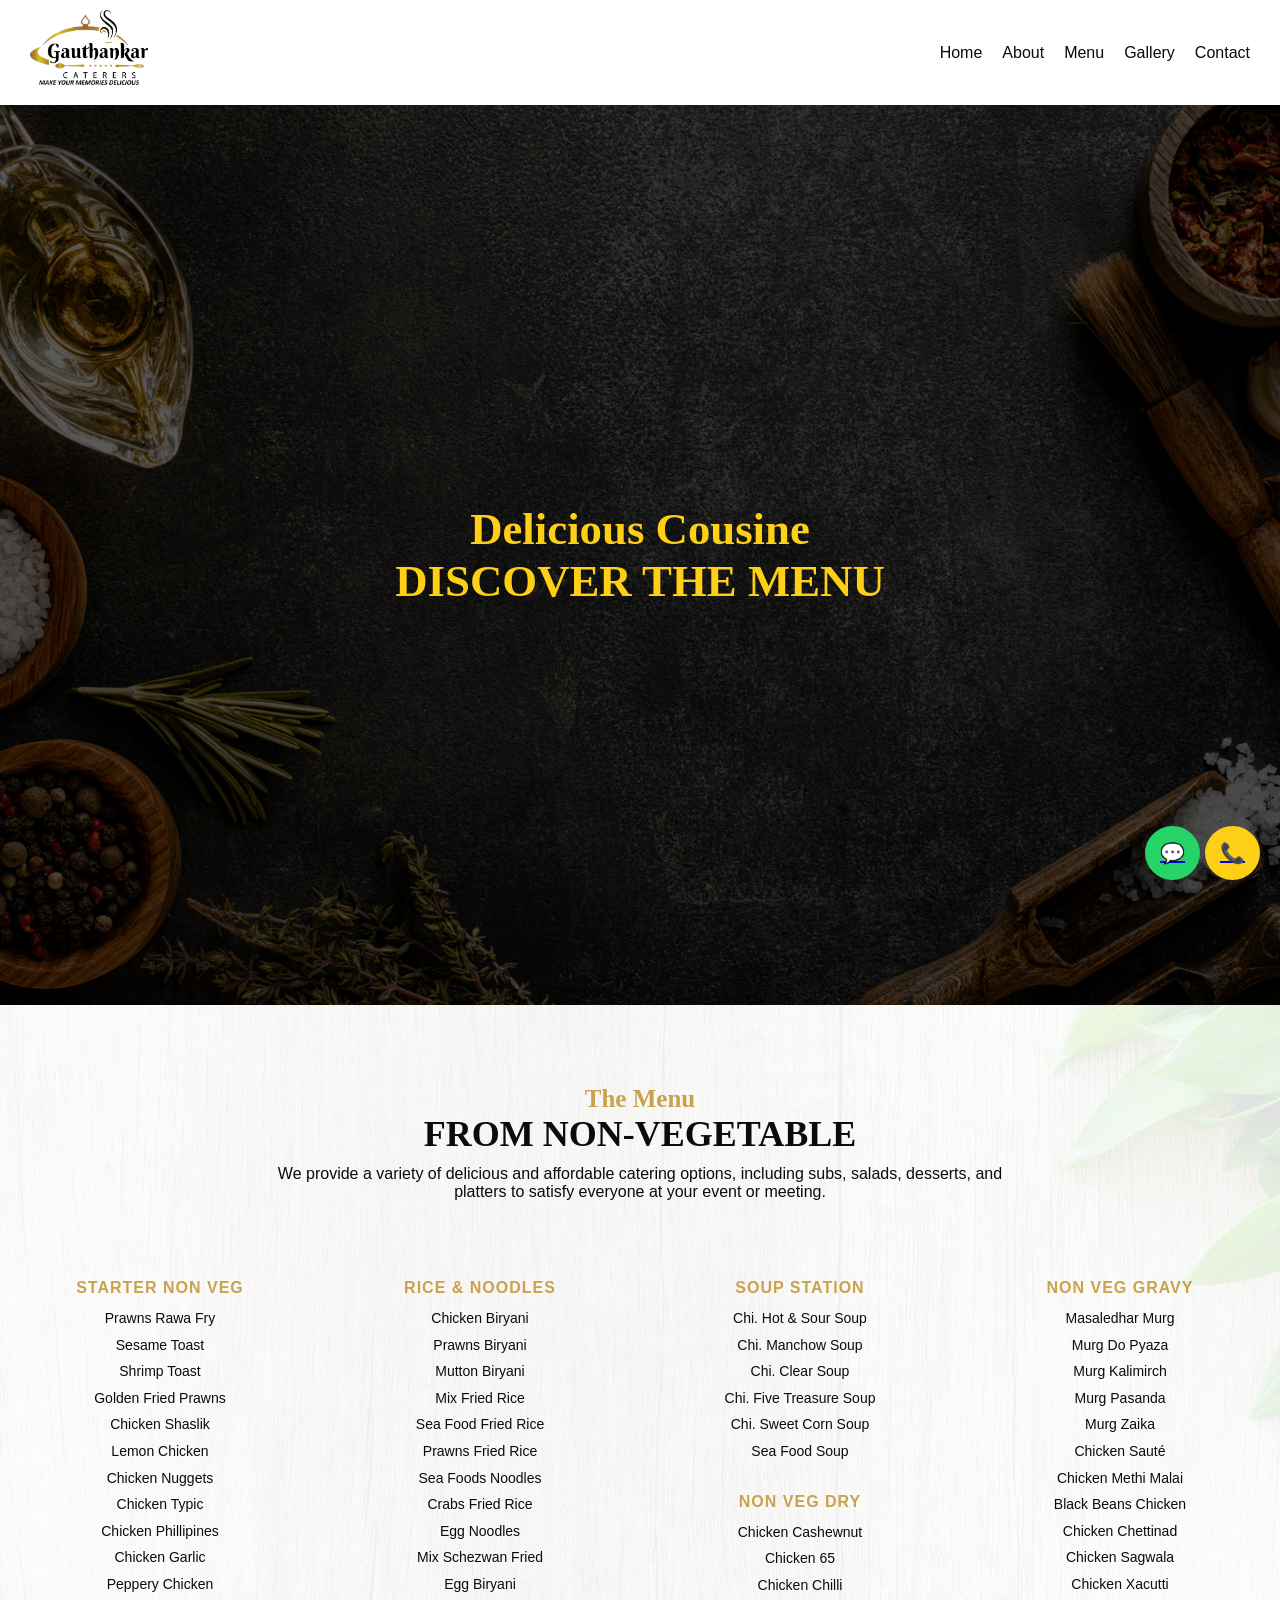
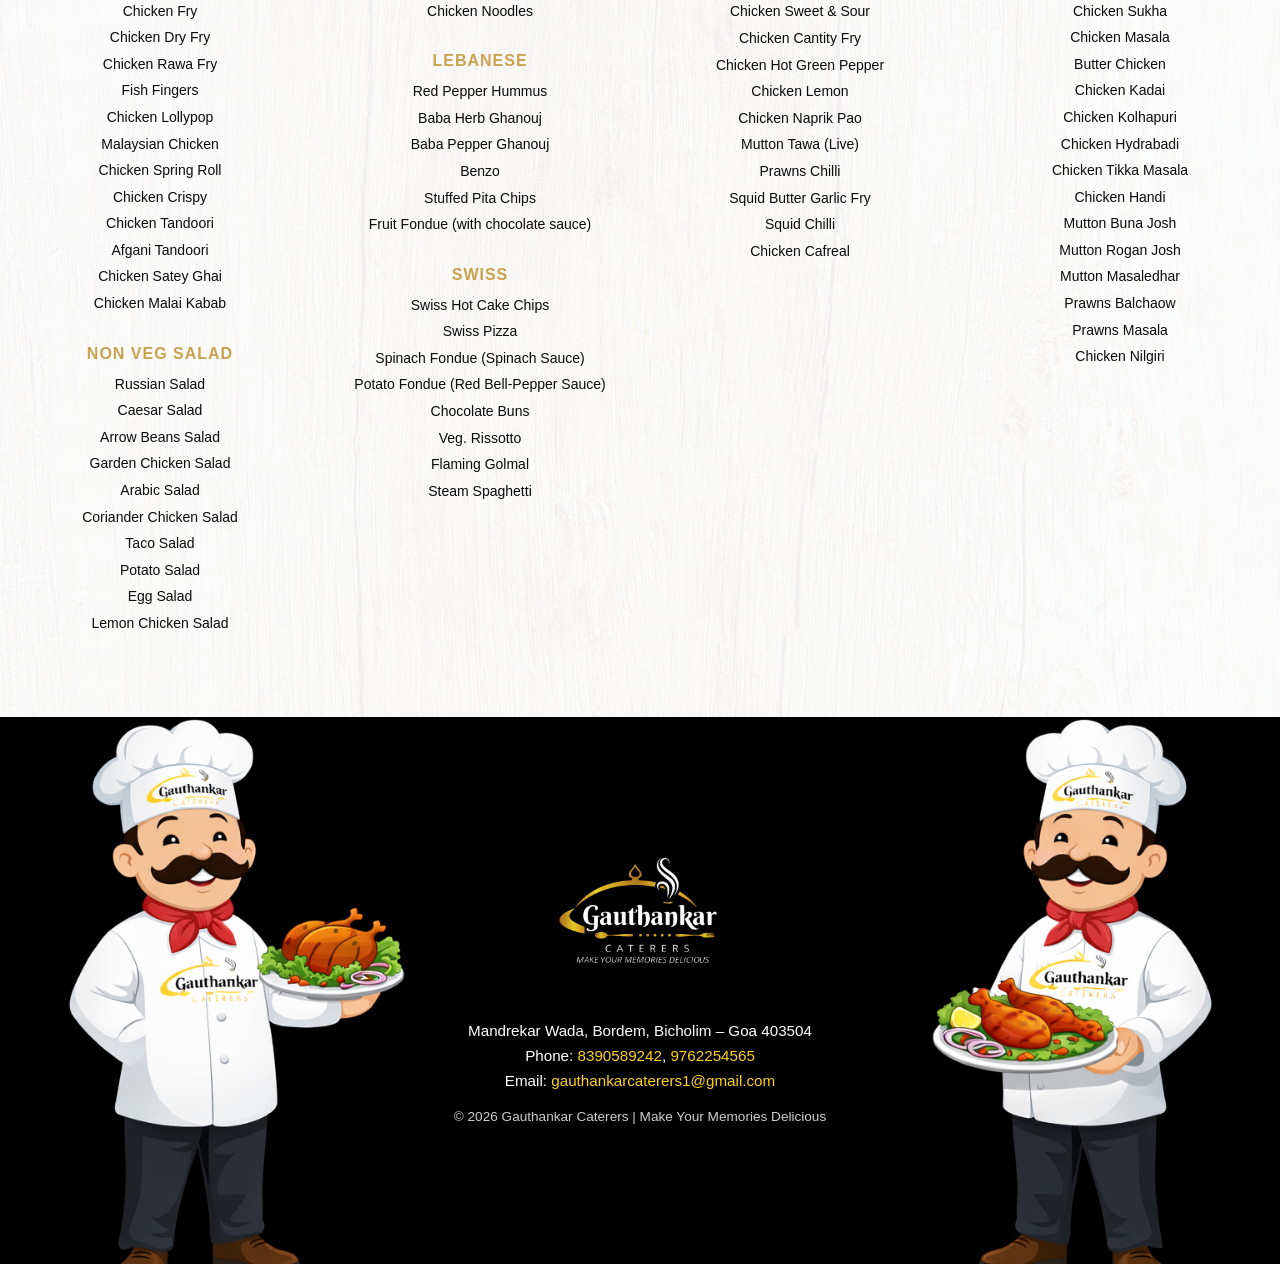
<file: nonveg-menu.html>
<!DOCTYPE html>
<html lang="en">
<head>
  <meta charset="UTF-8">
  <title>Non-Veg Menu | Gauthankar Caterers</title>
  <link rel="stylesheet" href="style.css">
  <meta name="google-site-verification" content="mQ5sDtJQaBre57Ltb24B7O1OyHhv4TNaFrxJ56N2Erw" />
</head>
<body>

<header class="header">
  <img src="logo.png" class="logo" alt="Gauthankar Caterers Logo">
  <nav class="nav">
    <a href="index.html">Home</a>
    <a href="index.html">About</a>
    <div class="dropdown">
      <a href="#menu" class="dropbtn">Menu</a>
      <div class="dropdown-content">
        <a href="veg-menu.html">Veg Menu</a>
        <a href="nonveg-menu.html">Non-Veg Menu</a>
      </div>
    </div>
    <a href="index.html">Gallery</a>
    <a href="index.html">Contact</a>
  </nav>
</header>

<section id="home" class="hero">
  <div class="hero-content">
    <h1>Delicious Cousine<br>DISCOVER THE MENU</h1>
    <div class="hero-buttons">
    </div>
  </div>
</section>

  <section class="veg-menu">
  <h1>The Menu</h1>
  <h2 class="menu-title">FROM NON-VEGETABLE</h2>
  <p class="menu-subtitle">
    We provide a variety of delicious and affordable catering options, including subs, salads, 
    desserts, and platters to satisfy everyone at your event or meeting.
  </p>

  <div class="menu-grid">

    <!-- COLUMN 1 -->
    <div class="menu-column">
      <h3>STARTER NON VEG</h3>
      <ul>
        <li>Prawns Rawa Fry</li>
        <li>Sesame Toast</li>
        <li>Shrimp Toast</li>
        <li>Golden Fried Prawns</li>
        <li>Chicken Shaslik</li>
        <li>Lemon Chicken</li>
        <li>Chicken Nuggets</li>
        <li>Chicken Typic</li>
        <li>Chicken Phillipines</li>
        <li>Chicken Garlic</li>
        <li>Peppery Chicken</li>
        <li>Chicken Fry</li>
        <li>Chicken Dry Fry</li>
        <li>Chicken Rawa Fry</li>
        <li>Fish Fingers</li>
        <li>Chicken Lollypop</li>
        <li>Malaysian Chicken</li>
        <li>Chicken Spring Roll</li>
        <li>Chicken Crispy</li>
        <li>Chicken Tandoori</li>
        <li>Afgani Tandoori</li>
        <li>Chicken Satey Ghai</li>
        <li>Chicken Malai Kabab</li>
      </ul>

       <h3>NON VEG SALAD</h3>
      <ul>
        <li>Russian Salad</li>
        <li>Caesar Salad</li>
        <li>Arrow Beans Salad</li>
        <li>Garden Chicken Salad</li>
        <li>Arabic Salad</li>
        <li>Coriander Chicken Salad</li>
        <li>Taco Salad</li>
        <li>Potato Salad</li>
        <li>Egg Salad</li>
        <li>Lemon Chicken Salad</li>
      </ul>
    </div>

    <!-- COLUMN 2 -->
    <div class="menu-column">
      <h3>RICE & NOODLES</h3>
      <ul>
        <li>Chicken Biryani</li>
        <li>Prawns Biryani</li>
        <li>Mutton Biryani</li>
        <li>Mix Fried Rice</li>
        <li>Sea Food Fried Rice</li>
        <li>Prawns Fried Rice</li>
        <li>Sea Foods Noodles</li>
        <li>Crabs Fried Rice</li>
        <li>Egg Noodles</li>
        <li>Mix Schezwan Fried</li>
        <li>Egg Biryani</li>
        <li>Chicken Noodles</li>
      </ul>
      <h3>LEBANESE</h3>
      <ul>
        <li>Red Pepper Hummus</li>
        <li>Baba Herb Ghanouj</li>
        <li>Baba Pepper Ghanouj</li>
        <li>Benzo</li>
        <li>Stuffed Pita Chips</li>
        <li>Fruit Fondue (with chocolate sauce)</li>
      </ul>
      <h3>SWISS</h3>
      <ul>
        <li>Swiss Hot Cake Chips</li>
        <li>Swiss Pizza</li>
        <li>Spinach Fondue (Spinach Sauce)</li>
        <li>Potato Fondue (Red Bell-Pepper Sauce)</li>
        <li>Chocolate Buns</li>
        <li>Veg. Rissotto</li>
        <li>Flaming Golmal</li>
        <li>Steam Spaghetti</li>
      </ul>
    </div>

    <!-- COLUMN 3 -->
    <div class="menu-column">
      <h3>SOUP STATION</h3>
      <ul>
        <li>Chi. Hot & Sour Soup</li>
        <li>Chi. Manchow Soup</li>
        <li>Chi. Clear Soup</li>
        <li>Chi. Five Treasure Soup</li>
        <li>Chi. Sweet Corn Soup</li>
        <li>Sea Food Soup</li>
      </ul>
      <h3>NON VEG DRY</h3>
      <ul>
        <li>Chicken Cashewnut</li>
        <li>Chicken 65</li>
        <li>Chicken Chilli</li>
        <li>Chicken Sweet & Sour</li>
        <li>Chicken Cantity Fry</li>
        <li>Chicken Hot Green Pepper</li>
        <li>Chicken Lemon</li>
        <li>Chicken Naprik Pao</li>
        <li>Mutton Tawa (Live)</li>
        <li>Prawns Chilli</li>
        <li>Squid Butter Garlic Fry</li>
        <li>Squid Chilli</li>
        <li>Chicken Cafreal</li>
      </ul>
    </div>

    <!-- COLUMN 4 -->
    <div class="menu-column">
      <h3>NON VEG GRAVY</h3>
      <ul>
        <li>Masaledhar Murg</li>
        <li>Murg Do Pyaza</li>
        <li>Murg Kalimirch</li>
        <li>Murg Pasanda</li>
        <li>Murg Zaika</li>
        <li>Chicken Sauté</li>
        <li>Chicken Methi Malai</li>
        <li>Black Beans Chicken</li>
        <li>Chicken Chettinad</li>
        <li>Chicken Sagwala</li>
        <li>Chicken Xacutti</li>
        <li>Chicken Sukha</li>
        <li>Chicken Masala</li>
        <li>Butter Chicken</li>
        <li>Chicken Kadai</li>
        <li>Chicken Kolhapuri</li>
        <li>Chicken Hydrabadi</li>
        <li>Chicken Tikka Masala</li>
        <li>Chicken Handi</li>
        <li>Mutton Buna Josh</li>
        <li>Mutton Rogan Josh</li>
        <li>Mutton Masaledhar</li>
        <li>Prawns Balchaow</li>
        <li>Prawns Masala</li>
        <li>Chicken Nilgiri</li>
      </ul>
    </div>

  </div>
</section>

<footer class="footer">
  <div class="footer-overlay">
    <img src="GCW Logo.png" alt="Gauthankar Caterers Logo" class="footer-logo">

    <p class="footer-text">
      Mandrekar Wada, Bordem, Bicholim – Goa 403504
    </p>

    <p class="footer-text">
      Phone: <a href="tel:8390589242">8390589242</a>, 
      <a href="tel:9762254565">9762254565</a>
    </p>

    <p class="footer-text">
      Email: 
      <a href="mailto:gauthankarcaterers1@gmail.com">
        gauthankarcaterers1@gmail.com
      </a>
    </p>

    <p class="footer-copy">
      © 2026 Gauthankar Caterers | Make Your Memories Delicious
    </p>
  </div>
</footer>

<a href="tel:+919762254565" class="call-btn">📞</a>
<a href="https://wa.me/918390589242" class="whatsapp-btn">💬</a>

<script src="script.js"></script>
</body>
</html>
</file>
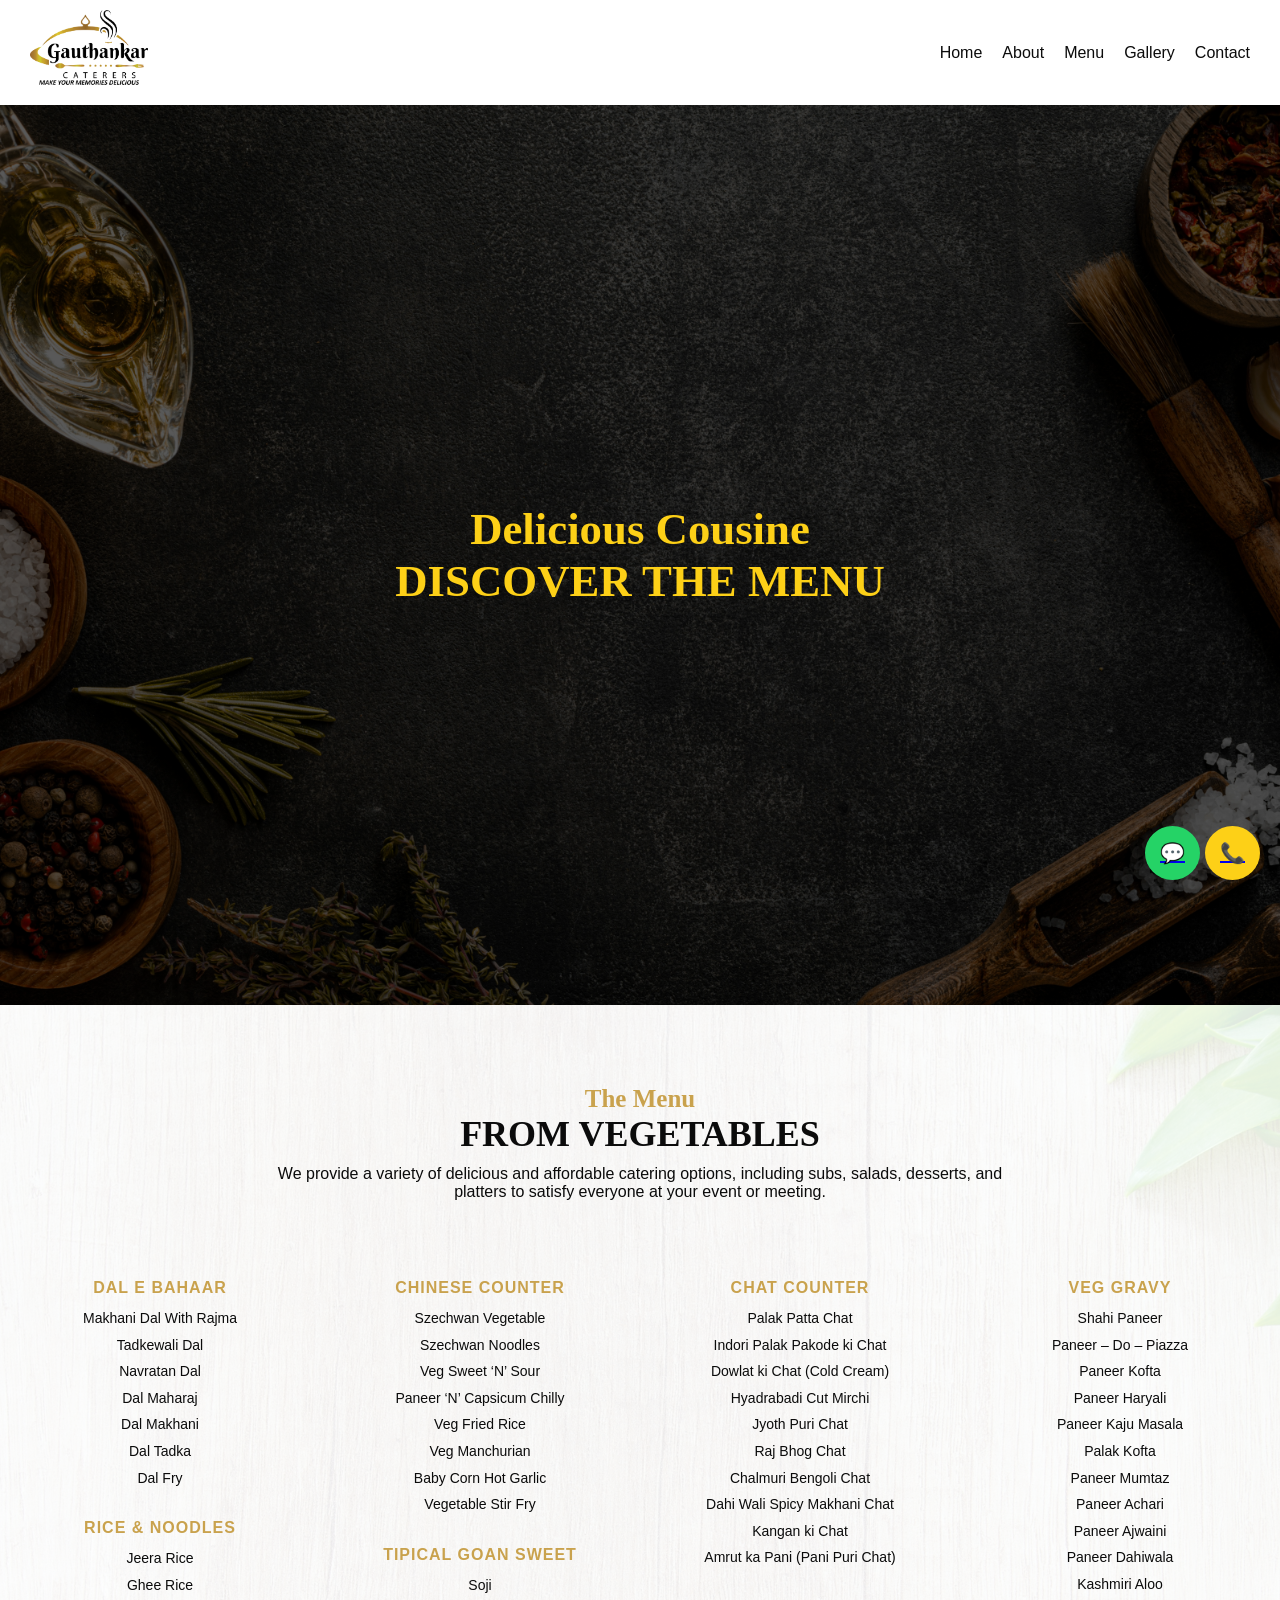
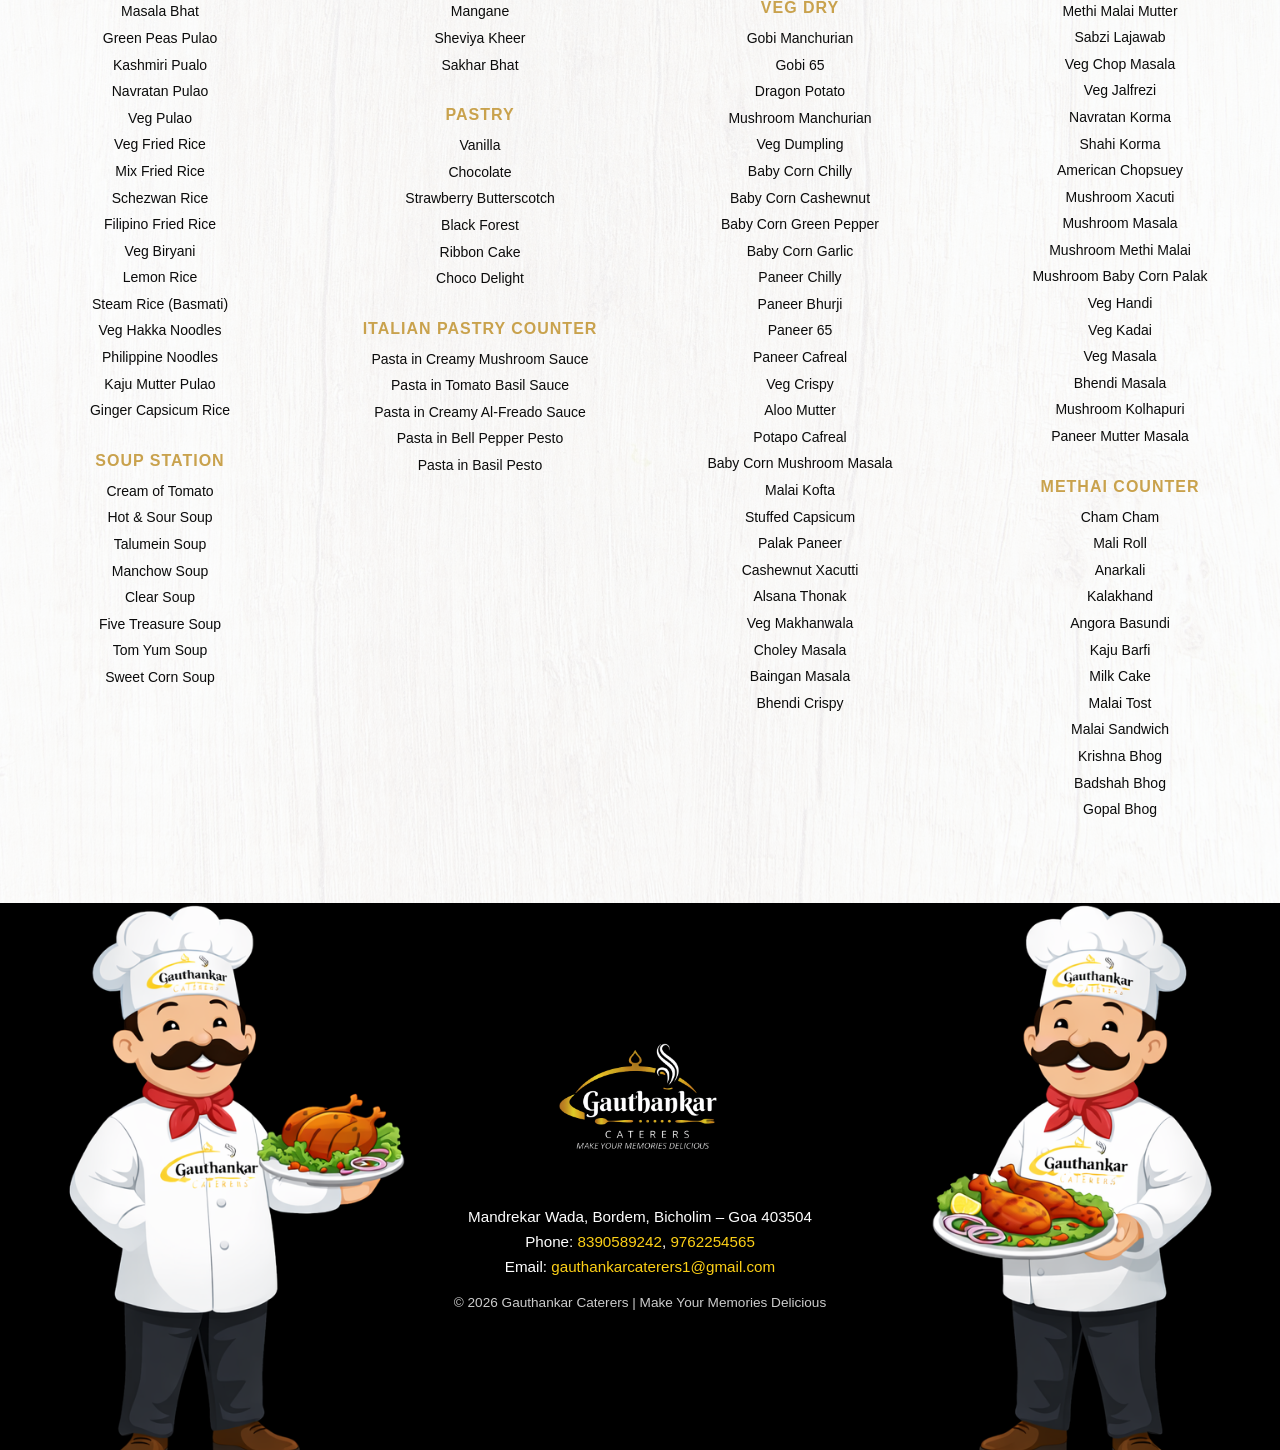
<file: veg-menu.html>
<!DOCTYPE html>
<html lang="en">
<head>
  <meta charset="UTF-8">
  <title>Veg Menu | Gauthankar Caterers</title>
  <link rel="stylesheet" href="style.css">
  <meta name="google-site-verification" content="mQ5sDtJQaBre57Ltb24B7O1OyHhv4TNaFrxJ56N2Erw" />
</head>
<body>

<header class="header">
  <img src="logo.png" class="logo" alt="Gauthankar Caterers Logo">
  <nav class="nav">
    <a href="index.html">Home</a>
    <a href="index.html">About</a>
    <div class="dropdown">
      <a href="#menu" class="dropbtn">Menu</a>
      <div class="dropdown-content">
        <a href="veg-menu.html">Veg Menu</a>
        <a href="nonveg-menu.html">Non-Veg Menu</a>
      </div>
    </div>
    <a href="index.html">Gallery</a>
    <a href="index.html">Contact</a>
  </nav>
</header>

<section id="home" class="hero">
  <div class="hero-content">
    <h1>Delicious Cousine<br>DISCOVER THE MENU</h1>
    <div class="hero-buttons">
    </div>
  </div>
</section>

 <section class="veg-menu">
  <h1>The Menu</h1>
  <h2 class="menu-title">FROM VEGETABLES</h2>
  <p class="menu-subtitle">
    We provide a variety of delicious and affordable catering options, including subs, salads, 
    desserts, and platters to satisfy everyone at your event or meeting.
  </p>

  <div class="menu-grid">

    <!-- COLUMN 1 -->
    <div class="menu-column">
      <h3>DAL E BAHAAR</h3>
      <ul>
        <li>Makhani Dal With Rajma</li>
        <li>Tadkewali Dal</li>
        <li>Navratan Dal</li>
        <li>Dal Maharaj</li>
        <li>Dal Makhani</li>
        <li>Dal Tadka</li>
        <li>Dal Fry</li>
      </ul>

      <h3>RICE & NOODLES</h3>
      <ul>
        <li>Jeera Rice</li>
        <li>Ghee Rice</li>
        <li>Masala Bhat</li>
        <li>Green Peas Pulao</li>
        <li>Kashmiri Pualo</li>
        <li>Navratan Pulao</li>
        <li>Veg Pulao</li>
        <li>Veg Fried Rice</li>
        <li>Mix Fried Rice</li>
        <li>Schezwan Rice</li>
        <li>Filipino Fried Rice</li>
        <li>Veg Biryani</li>
        <li>Lemon Rice</li>
        <li>Steam Rice (Basmati)</li>
        <li>Veg Hakka Noodles</li>
        <li>Philippine Noodles</li>
        <li>Kaju Mutter Pulao</li>
        <li>Ginger Capsicum Rice</li>
      </ul>

      <h3>SOUP STATION</h3>
      <ul>
        <li>Cream of Tomato</li>
        <li>Hot & Sour Soup</li>
        <li>Talumein Soup</li>
        <li>Manchow Soup</li>
        <li>Clear Soup</li>
        <li>Five Treasure Soup</li>
        <li>Tom Yum Soup</li>
        <li>Sweet Corn Soup</li>
      </ul>
    </div>

    <!-- COLUMN 2 -->
    <div class="menu-column">
      <h3>CHINESE COUNTER</h3>
      <ul>
        <li>Szechwan Vegetable</li>
        <li>Szechwan Noodles</li>
        <li>Veg Sweet ‘N’ Sour</li>
        <li>Paneer ‘N’ Capsicum Chilly</li>
        <li>Veg Fried Rice</li>
        <li>Veg Manchurian</li>
        <li>Baby Corn Hot Garlic</li>
        <li>Vegetable Stir Fry</li>
      </ul>

      <h3>TIPICAL GOAN SWEET</h3>
      <ul>
        <li>Soji</li>
        <li>Mangane</li>
        <li>Sheviya Kheer</li>
        <li>Sakhar Bhat</li>
      </ul>

      <h3>PASTRY</h3>
      <ul>
        <li>Vanilla</li>
        <li>Chocolate</li>
        <li>Strawberry Butterscotch</li>
        <li>Black Forest</li>
        <li>Ribbon Cake</li>
        <li>Choco Delight</li>
      </ul>

      <h3>ITALIAN PASTRY COUNTER</h3>
      <ul>
        <li>Pasta in Creamy Mushroom Sauce</li>
        <li>Pasta in Tomato Basil Sauce</li>
        <li>Pasta in Creamy Al-Freado Sauce</li>
        <li>Pasta in Bell Pepper Pesto</li>
        <li>Pasta in Basil Pesto</li>
      </ul>
    </div>

    <!-- COLUMN 3 -->
    <div class="menu-column">
      <h3>CHAT COUNTER</h3>
      <ul>
        <li>Palak Patta Chat</li>
        <li>Indori Palak Pakode ki Chat</li>
        <li>Dowlat ki Chat (Cold Cream)</li>
        <li>Hyadrabadi Cut Mirchi</li>
        <li>Jyoth Puri Chat</li>
        <li>Raj Bhog Chat</li>
        <li>Chalmuri Bengoli Chat</li>
        <li>Dahi Wali Spicy Makhani Chat</li>
        <li>Kangan ki Chat</li>
        <li>Amrut ka Pani (Pani Puri Chat)</li>
      </ul>

      <h3>VEG DRY</h3>
      <ul>
        <li>Gobi Manchurian</li>
        <li>Gobi 65</li>
        <li>Dragon Potato</li>
        <li>Mushroom Manchurian</li>
        <li>Veg Dumpling</li>
        <li>Baby Corn Chilly</li>
        <li>Baby Corn Cashewnut</li>
        <li>Baby Corn Green Pepper</li>
        <li>Baby Corn Garlic</li>
        <li>Paneer Chilly</li>
        <li>Paneer Bhurji</li>
        <li>Paneer 65</li>
        <li>Paneer Cafreal</li>
        <li>Veg Crispy</li>
        <li>Aloo Mutter</li>
        <li>Potapo Cafreal</li>
        <li>Baby Corn Mushroom Masala</li>
        <li>Malai Kofta</li>
        <li>Stuffed Capsicum</li>
        <li>Palak Paneer</li>
        <li>Cashewnut Xacutti</li>
        <li>Alsana Thonak</li>
        <li>Veg Makhanwala</li>
        <li>Choley Masala</li>
        <li>Baingan Masala</li>
        <li>Bhendi Crispy</li>
      </ul>
    </div>

    <!-- COLUMN 4 -->
    <div class="menu-column">
      <h3>VEG GRAVY</h3>
      <ul>
        <li>Shahi Paneer</li>
        <li>Paneer – Do – Piazza</li>
        <li>Paneer Kofta</li>
        <li>Paneer Haryali</li>
        <li>Paneer Kaju Masala</li>
        <li>Palak Kofta</li>
        <li>Paneer Mumtaz</li>
        <li>Paneer Achari</li>
        <li>Paneer Ajwaini</li>
        <li>Paneer Dahiwala</li>
        <li>Kashmiri Aloo</li>
        <li>Methi Malai Mutter</li>
        <li>Sabzi Lajawab</li>
        <li>Veg Chop Masala</li>
        <li>Veg Jalfrezi</li>
        <li>Navratan Korma</li>
        <li>Shahi Korma</li>
        <li>American Chopsuey</li>
        <li>Mushroom Xacuti</li>
        <li>Mushroom Masala</li>
        <li>Mushroom Methi Malai</li>
        <li>Mushroom Baby Corn Palak</li>
        <li>Veg Handi</li>
        <li>Veg Kadai</li>
        <li>Veg Masala</li>
        <li>Bhendi Masala</li>
        <li>Mushroom Kolhapuri</li>
        <li>Paneer Mutter Masala</li>
      </ul>

      <h3>METHAI COUNTER</h3>
      <ul>
        <li>Cham Cham</li>
        <li>Mali Roll</li>
        <li>Anarkali</li>
        <li>Kalakhand</li>
        <li>Angora Basundi</li>
        <li>Kaju Barfi</li>
        <li>Milk Cake</li>
        <li>Malai Tost</li>
        <li>Malai Sandwich</li>
        <li>Krishna Bhog</li>
        <li>Badshah Bhog</li>
        <li>Gopal Bhog</li>
      </ul>
    </div>

  </div>
</section>

</section>
<footer class="footer">
  <div class="footer-overlay">
    <img src="GCW Logo.png" alt="Gauthankar Caterers Logo" class="footer-logo">

    <p class="footer-text">
      Mandrekar Wada, Bordem, Bicholim – Goa 403504
    </p>

    <p class="footer-text">
      Phone: <a href="tel:8390589242">8390589242</a>, 
      <a href="tel:9762254565">9762254565</a>
    </p>

    <p class="footer-text">
      Email: 
      <a href="mailto:gauthankarcaterers1@gmail.com">
        gauthankarcaterers1@gmail.com
      </a>
    </p>

    <p class="footer-copy">
      © 2026 Gauthankar Caterers | Make Your Memories Delicious
    </p>
  </div>
</footer>

<a href="tel:+919762254565" class="call-btn">📞</a>
<a href="https://wa.me/918390589242" class="whatsapp-btn">💬</a>

<script src="script.js"></script>
</body>
</html>
</file>
<file: style.css>
:root {
  --gold: #FDD017;
  --black: #0b0b0b;
  --white: #ffffff;
}

* { margin:0; padding:0; box-sizing:border-box; }

body {
  font-family: 'Georgia', sans-serif;
  background: var(--black);
  color: var(--white);
}

h1, h2 {
  font-family: 'Playfair Display', serif;
}

.header {
  position: sticky;
  top: 0;
  background: var(--white);
  display: flex;
  align-items: center;
  justify-content: space-between;
  padding: 10px 30px;
  z-index: 10;
}

.header a 
{ 
  color: var(--black); 
  margin-left: 20px; 
  text-decoration: none; 
  font-weight: 500; 
}

.logo {
  height: 85px;
}

/* Tablet */
@media (max-width: 768px) {
  .logo {
    height: 60px;
  }
}

/* Mobile */
@media (max-width: 400px) {
  .logo {
    height: 48px;
  }
}


.nav {
  display: flex;
  align-items: center;
}

.nav a:hover{
color: var(--gold);
}

.dropdown {
  position: relative;
}

.dropbtn {
  cursor: pointer;
}

.dropdown-content {
  display: none;
  position: absolute;
  background: var(--white);
  min-width: 180px;
  top: 100%;
  margin-top: 6px;
  box-shadow: 0 10px 25px rgba(0,0,0,0.15);
  border-radius: 8px;
  z-index: 10;
}

.dropdown-content a {
  display: block;
  padding: 12px 15px;
  color: var(--black);
  text-decoration: none;
}

.dropdown-content a:hover {
  background: var(--gold);
  color: var(--black);
}

/* keeps dropdown open */
.dropdown:hover .dropdown-content,
.dropdown-content:hover {
  display: block;
}




.hero {
  min-height: 100vh;
  background: linear-gradient(rgba(0,0,0,0.65), rgba(0,0,0,0.65)),
  url('hero.jpg') center/cover no-repeat;
  display: flex;
  justify-content: center; 
  align-items: center;      
  padding: 40px;
}

.hero-content {
  text-align: center;
  max-width: 800px; 
}


.hero h1 {
  font-size: 2.8rem;
  color: var(--gold);
  text-align: center;
}

@media (max-width: 480px) {
  .hero h1 {
    font-size: 1.7rem;
  }

  .hero-content {
    padding: 0 15px;
  }
}

/* ===== HERO RESPONSIVE FIX ===== */

/* Tablet */
@media (max-width: 1024px) {
  .hero {
    min-height: 70vh;                 /* prevent tall hero */
    background-position: center center; /* better image framing */
    padding: 30px 20px;
  }
}

/* Mobile */
@media (max-width: 400px) {
  .hero {
    min-height: 60vh;                 /* fit mobile screen */
    background-position: center center; /* keeps subject visible */
    padding: 25px 15px;
  }
}



.section {
  padding: 60px 30px;
}

.about-section {
  background: var(--white);
  color: var(--black);
}

.about-container {
  max-width: 1200px;
  margin: auto;
  display: grid;
  grid-template-columns: 1fr 1fr;
  gap: 40px;
  align-items: center;
}

.about-image img {
  width: 100%;
  box-shadow: 0 15px 40px rgba(0,0,0,0.15);
}

.about-content h2 {
  color: var(--gold);
  margin-bottom: 20px;
  font-size: 2.2rem;
}

.about-content p {
  line-height: 1.8;
  margin-bottom: 15px;
  font-size: 1rem;
}

/* Mobile Responsive */
@media (max-width: 768px) {
  .about-container {
    grid-template-columns: 1fr;
  }
}


.gallery-grid {
  display: grid;
  width: 100%;
  height: 60%;
  grid-template-columns: repeat(auto-fit, minmax(320px, 1fr)); /*  bigger images */
  gap: 10px;
}

.gallery h2{
  font-family: 'Playfair Display', serif;
  font-size: 2.2rem;
  margin-bottom: 10px;
  color: var(--gold);
}

.gallery-grid img {
  width: 100%;
  height: auto-fit;                 /* keep natural ratio */
  border-radius: 16px;
  display: block;
  transition: transform 0.5s ease, box-shadow 0.5s ease;
  cursor: pointer;
}

/* Zoom-in effect on hover */
.gallery-grid img:hover {
  transform: scale(1.12);       /* noticeable zoom */
  box-shadow: 0 20px 45px rgba(0, 0, 0, 0.35);
  z-index: 2;
}



.contact form {
  display: grid;
  gap: 15px;
}

input, textarea {
  padding: 12px;
  border-radius: 6px;
  border: none;
}

.footer {
  background: url('FooterImg.png') center/cover no-repeat;
  position: relative;
  padding: 80px 20px;
}

.footer-overlay 
{ 
  max-width: 100%; 
  max-height: 100%; 
  margin: auto;
  padding: 60px 20px; 
  text-align: center; 
}


.footer-logo {
  max-width: 200px;
  margin-bottom: 20px;
}

.footer-text {
  color: var(--white);
  margin: 8px 0;
  font-size: 0.95rem;
}

.footer-text a {
  color: var(--gold);
  text-decoration: none;
}

.footer-copy {
  margin-top: 20px;
  font-size: 0.85rem;
  color: #ccc;
}

/* Mobile friendly */
@media (max-width: 400px) {
  .footer-logo {
    max-width: 160px;
  }

}

/* Tablet */
@media (max-width: 1024px) {
  .footer {
    min-height: 50vh;
    padding: 60px 20px;
    background-position: center top;
  }
}

/* Mobile */
@media (max-width: 768px) {
  .footer {
    min-height: auto;              /* full screen footer on mobile */
    padding: 40px 15px;
    background-position: center top;
    background-size: auto;      /* show full image */
    background-position: center;
    background-repeat: no-repeat;
  }
  .footer-overlay {
    background: rgba(0,0,0,0.55);  /* readability */
    padding: 80px 20px;
  }
}


.call-btn, .whatsapp-btn {
  position: fixed;
  bottom: 20px;
  padding: 15px;
  border-radius: 50%;
  font-size: 20px;
}

.call-btn {
  right: 20px;
  background: var(--gold);
}

.whatsapp-btn {
  right: 80px;
  background: #25D366;
}

.contact {
  background: var(--white);
  color: var(--black);
}

.contact-container {
  max-width: 1200px;
  margin: auto;
  display: grid;
  grid-template-columns: 1fr 1fr;
  gap: 40px;
  align-items: center;
}

.contact-left h2 {
  color: var(--gold);
  margin-bottom: 20px;
}

.contact-form {
  display: grid;
  gap: 15px;
}

.contact-form input,
.contact-form textarea {
  padding: 14px;
  border-radius: 8px;
  border: 1px solid #ddd;
  font-family: 'Poppins', sans-serif;
}

.contact-form textarea {
  min-height: 120px;
  resize: none;
}

.contact-right img {
  width: 100%;
  box-shadow: 0 20px 50px rgba(0,0,0,0.15);
}

/* Mobile Responsive */
@media (max-width: 768px) {
  .contact-container {
    grid-template-columns: 1fr;
  }

  .contact-right {
    order: -1; /* Image on top for mobile */
  }
}

.btn.gold {
  background: var(--gold);
  color: #000;
  padding: 16px 40px;          /*  taller button */
  font-size: 1rem;
  font-weight: 500;
  border-radius: 10px;
  border: none;
  cursor: pointer;
  transition: all 0.3s ease;
}

/* Hover effect */
.btn.gold:hover {
  background: #b8923d;         /* slightly darker gold */
  transform: translateY(-2px);
  box-shadow: 0 10px 25px rgba(0, 0, 0, 0.25);
}


.map-section {
  background: var(--black);
  color: var(--white);
}

.map-wrapper {
  max-width: 1200px;
  margin: auto;
  display: grid;
  grid-template-columns: 1fr 1.2fr;
  gap: 40px;
  align-items: center;
}

.map-details h2 {
  color: var(--gold);
  margin-bottom: 15px;
}

.map-details h3 {
  margin-top: 25px;
  margin-bottom: 10px;
  font-size: 1.1rem;
}

.map-address,
.map-hours {
  font-size: 1rem;
  line-height: 1.7;
  font-size: 18px;
}

.map-container {
  overflow: hidden;
  box-shadow: 0 20px 40px rgba(0,0,0,0.15);
}

.map-container iframe {
  width: 100%;
  height: 420px;
  border: 0;
}

/* Mobile Responsive */
@media (max-width: 768px) {
  .map-wrapper {
    grid-template-columns: 1fr;
  }

  .map-container iframe {
    height: 300px;
  }
}

.approach {
  background: var(--white);
  color: var(--black);
}

.approach-container {
  max-width: 1200px;
  margin: auto;
  display: grid;
  grid-template-columns: 1fr 1fr;
  gap: 40px;
  align-items: center;
}

.approach-content h2 {
  color: var(--gold);
  margin-bottom: 10px;
}

.approach-content h3 {
  margin-bottom: 15px;
  font-weight: 600;
}

.approach-content p {
  line-height: 1.8;
  margin-bottom: 15px;
}

.approach-image img {
  width: 100%;
 /* box-shadow: 0 20px 45px rgba(0, 0, 0, 0.15);*/
}

/* Mobile Responsive */
@media (max-width: 768px) {
  .approach-container {
    grid-template-columns: 1fr;
  }

  .approach-image {
    order: -1; /* image on top for mobile */
  }
}

/*.veg-menu {
  margin: auto;
  padding: 80px 20px;
  text-align: center;
  background: var(--white);
} */

.veg-menu {
  background: url('menuBg.jpg') center / cover no-repeat;
  padding: 80px 20px;
  text-align: center;
  position: relative;
}

/* Optional soft white overlay for readability */
.veg-menu::before {
  content: "";
  position: absolute;
  inset: 0;
  background: rgba(255, 255, 255, 0.88);
  z-index: 0;
}

/* Keep content above overlay */
.veg-menu > * {
  position: relative;
  z-index: 1;
}



.veg-menu h1 {
  color: #c9a24d;
  font-size: 25px;
}

.menu-title {
  font-family: 'Playfair Display', serif;
  font-size: 36px;
  margin-bottom: 10px;
  color: var(--black);
}

.menu-subtitle {
  font-size: 16px;
  max-width: 750px;
  margin: 0 auto 50px;
  color: var(--black);
}

.menu-grid {
  display: grid;
  grid-template-columns: repeat(4, 1fr);
  gap: 40px;
  text-align: center;
}

.menu-column h3 {
  font-size: 16px;
  color: #c9a24d;
  letter-spacing: 1px;
  margin: 28px 0 8px;
  text-transform: uppercase;
}

.menu-column ul {
  list-style: none;
  padding: 0;
  margin: 0;
}

.menu-column li {
  font-size: 14px;
  line-height: 1.9;
  color: var(--black);
}

/* MOBILE */
@media (max-width: 768px) {
  .menu-grid {
    grid-template-columns: 1fr;
  }
}

.special-day {
  min-height: 70vh;
  background: url('celeb.jpg') center/cover no-repeat;
  position: relative;
  display: flex;
  align-items: center;
  justify-content: center;
}

.special-overlay {
  background: rgba(0, 0, 0, 0.55);
  width: 100%;
  height: 100%;
  text-align: center;

  display: flex;
  flex-direction: column;
  justify-content: center;
  align-items: center;
}

.special-tagline {
  color: var(--gold);
  font-size: 22px;
  margin-bottom: 10px;
  letter-spacing: 1px;
}

.special-day h2 {
  color: var(--white);
  font-family: 'Playfair Display', serif;
  font-size: 2.8rem;
  letter-spacing: 1px;
}

/* Mobile responsive */
@media (max-width: 768px) {
  .special-day h2 {
    font-size: 2rem;
    padding: 0 15px;
  }

  .special-tagline {
    font-size: 1rem;
  }
}

.catering-for {
  background: var(--white);
  text-align: center;
}

.section-title {
  font-family: 'Playfair Display', serif;
  font-size: 2.2rem;
  margin-bottom: 50px;
  color: var(--gold);
}

.catering-grid {
  max-width: 1200px;
  margin: auto;
  display: grid;
  grid-template-columns: repeat(auto-fit, minmax(280px, 1fr));
  gap: 40px;
}

/* Card */
.catering-card {
  background: #fff;
  padding: 20px;
  border-radius: 16px;
  box-shadow: 0 20px 40px rgba(0,0,0,0.1);
  transition: transform 0.4s ease;
}

.catering-card:hover {
  transform: translateY(-8px);
}

/* Square Image */
.catering-img {
  width: 100%;
  aspect-ratio: 1 / 1;   /*  Makes image square */
  overflow: hidden;
  border-radius: 12px;
  margin-bottom: 20px;
}

.catering-img img {
  width: 100%;
  height: 100%;
  object-fit: cover;    /* Keeps image proportional */
  transition: transform 0.5s ease;
}

.catering-card:hover .catering-img img {
  transform: scale(1.1);
}

.catering-card h3 {
  font-family: 'Playfair Display', serif;
  color: var(--black);
  margin-bottom: 10px;
}

.catering-card p {
  font-size: 0.95rem;
  line-height: 1.7;
  color: #444;
}

/* Mobile */
@media (max-width: 768px) {
  .section-title {
    font-size: 1.8rem;
  }
}

/* ===== FROM THE MENU SECTION TITLE ===== */
.exq-cusine {
  min-height: 70vh;
  background: url('Exq.jpg') center/cover no-repeat;
  position: relative; /* REQUIRED for overlay */
  display: flex;
  align-items: center;
  justify-content: center;
}

/* FULL OVERLAY */
.exq-overlay {
  position: absolute;
  inset: 0; /* top:0; right:0; bottom:0; left:0 */
  background: rgba(0, 0, 0, 0.55);

  display: flex;
  flex-direction: column;
  justify-content: center;
  align-items: center;

  text-align: center;
}


.exq-tagline {
  color: var(--gold);
  font-size: 22px;
  margin-bottom: 10px;
  letter-spacing: 1px;
}

.exq-cusine h2 {
  color: var(--white);
  font-family: 'Playfair Display', serif;
  font-size: 2.8rem;
  letter-spacing: 1px;
}

/* Mobile responsive */
@media (max-width: 768px) {
  .exq-cusine h2 {
    font-size: 2rem;
    padding: 0 15px;
  }

  .exq-tagline {
    font-size: 1rem;
  }
}



/* ===== FROM THE MENU SECTION ===== */
.menu-highlight {
  background: var(--white);
  color: var(--black);
}

.menu-highlight-container {
  max-width: 1200px;
  margin: auto;
  display: grid;
  grid-template-columns: 1fr 1.2fr;
  gap: 50px;
  align-items: center;
}

/* LEFT SIDE */
.menu-left h2 {
  font-family: 'Playfair Display', serif;
  font-size: 2.4rem;
  margin-bottom: 30px;
}

.menu-item {
  display: flex;
  gap: 18px;
  margin-bottom: 25px;
}

.menu-item img {
  width: 80px;
  height: 80px;
  border-radius: 50%;
  object-fit: cover;
}

.menu-item h3 {
  color: var(--gold);
  margin-bottom: 6px;
  font-size: 1.1rem;
}

.menu-item p {
  font-size: 0.95rem;
  line-height: 1.6;
}

/* RIGHT SIDE IMAGE GRID */
.menu-right {
  display: grid;
  grid-template-columns: repeat(2, 1fr);
  gap: 8px;
}

.menu-right img {
  width: 98%;
  height: 98%;
  object-fit: cover;
  transition: transform 0.5s ease, box-shadow 0.5s ease;
  cursor: pointer;
}

/* Zoom effect */
.menu-right img:hover {
  /*transform: scale(1.12);*/
  transform: scale(1.12) translateY(-4px);
  box-shadow: 0 20px 45px rgba(0, 0, 0, 0.35);
  z-index: 2;
}


/* ===== RESPONSIVE ===== */
@media (max-width: 768px) {

  .menu-highlight-container {
    grid-template-columns: 1fr;
  }

  .menu-left {
    text-align: center;
  }

  .menu-item {
    justify-content: center;
    text-align: left;
  }

  .menu-right {
    grid-template-columns: 1fr 1fr;
  }
}

@media (max-width: 768px) {
  .menu-right img:active,
  .menu-right img:focus-visible {
    transform: scale(1.12) translateY(-4px);
    box-shadow: 0 20px 45px rgba(0, 0, 0, 0.35);
    z-index: 2;
  }
}

@media (max-width: 480px) {

  .menu-item {
    flex-direction: column;
    align-items: center;
    text-align: center;
  }

  .menu-item img {
    width: 70px;
    height: 70px;
  }

  .menu-right {
    grid-template-columns: 1fr;
  }
}
</file>
